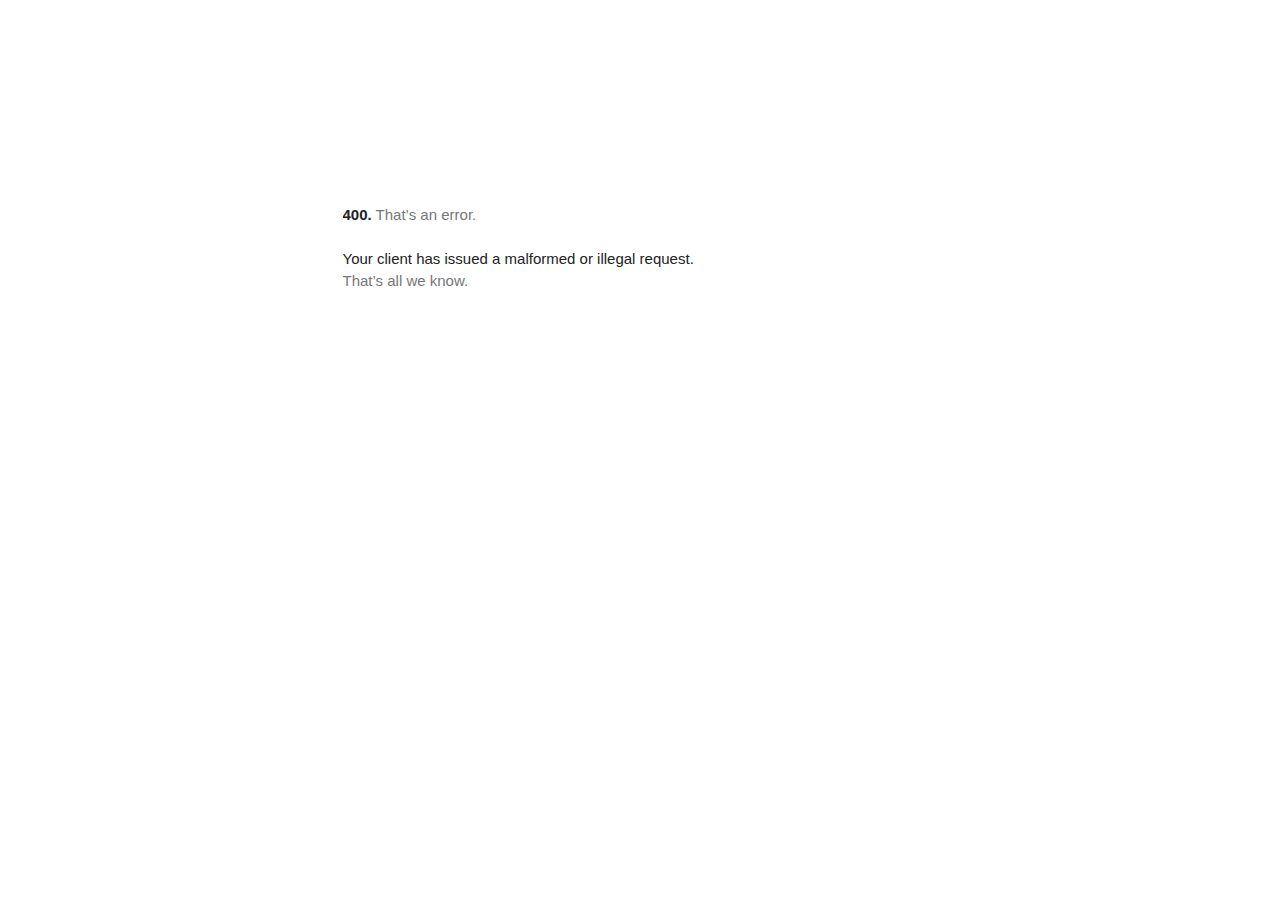
<file: frontend/web/email/www.googletagmanager.com/gtm5445.html>
<!DOCTYPE html>
<html lang=en>
  <meta charset=utf-8>
  <meta name=viewport content="initial-scale=1, minimum-scale=1, width=device-width">
  <title>Error 400 (Bad Request)!!1</title>
  <style>
    *{margin:0;padding:0}html,code{font:15px/22px arial,sans-serif}html{background:#fff;color:#222;padding:15px}body{margin:7% auto 0;max-width:390px;min-height:180px;padding:30px 0 15px}* > body{background:url(//www.google.com/images/errors/robot.png) 100% 5px no-repeat;padding-right:205px}p{margin:11px 0 22px;overflow:hidden}ins{color:#777;text-decoration:none}a img{border:0}@media screen and (max-width:772px){body{background:none;margin-top:0;max-width:none;padding-right:0}}#logo{background:url(//www.google.com/images/branding/googlelogo/1x/googlelogo_color_150x54dp.png) no-repeat;margin-left:-5px}@media only screen and (min-resolution:192dpi){#logo{background:url(//www.google.com/images/branding/googlelogo/2x/googlelogo_color_150x54dp.png) no-repeat 0% 0%/100% 100%;-moz-border-image:url(//www.google.com/images/branding/googlelogo/2x/googlelogo_color_150x54dp.png) 0}}@media only screen and (-webkit-min-device-pixel-ratio:2){#logo{background:url(//www.google.com/images/branding/googlelogo/2x/googlelogo_color_150x54dp.png) no-repeat;-webkit-background-size:100% 100%}}#logo{display:inline-block;height:54px;width:150px}
  </style>
  <a href=//www.google.com/><span id=logo aria-label=Google></span></a>
  <p><b>400.</b> <ins>That’s an error.</ins>
  <p>Your client has issued a malformed or illegal request.  <ins>That’s all we know.</ins>
</file>
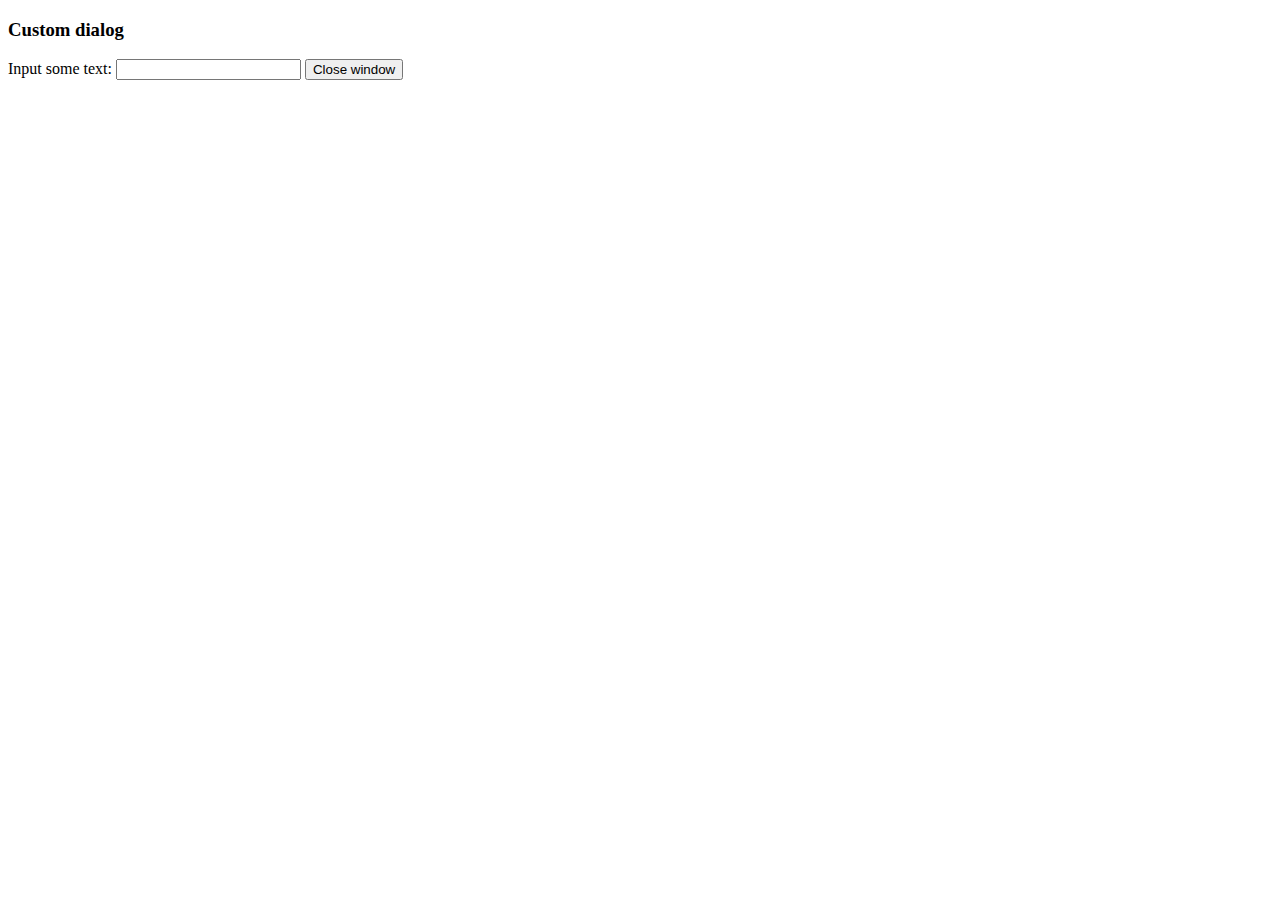
<file: backend/web/js/tinymce/plugins/example/dialog.html>
<!DOCTYPE html>
<html>
<body>
	<h3>Custom dialog</h3>
	Input some text: <input id="content">
	<button onclick="top.tinymce.activeEditor.windowManager.getWindows()[0].close();">Close window</button>
</body>
</html>
</file>
